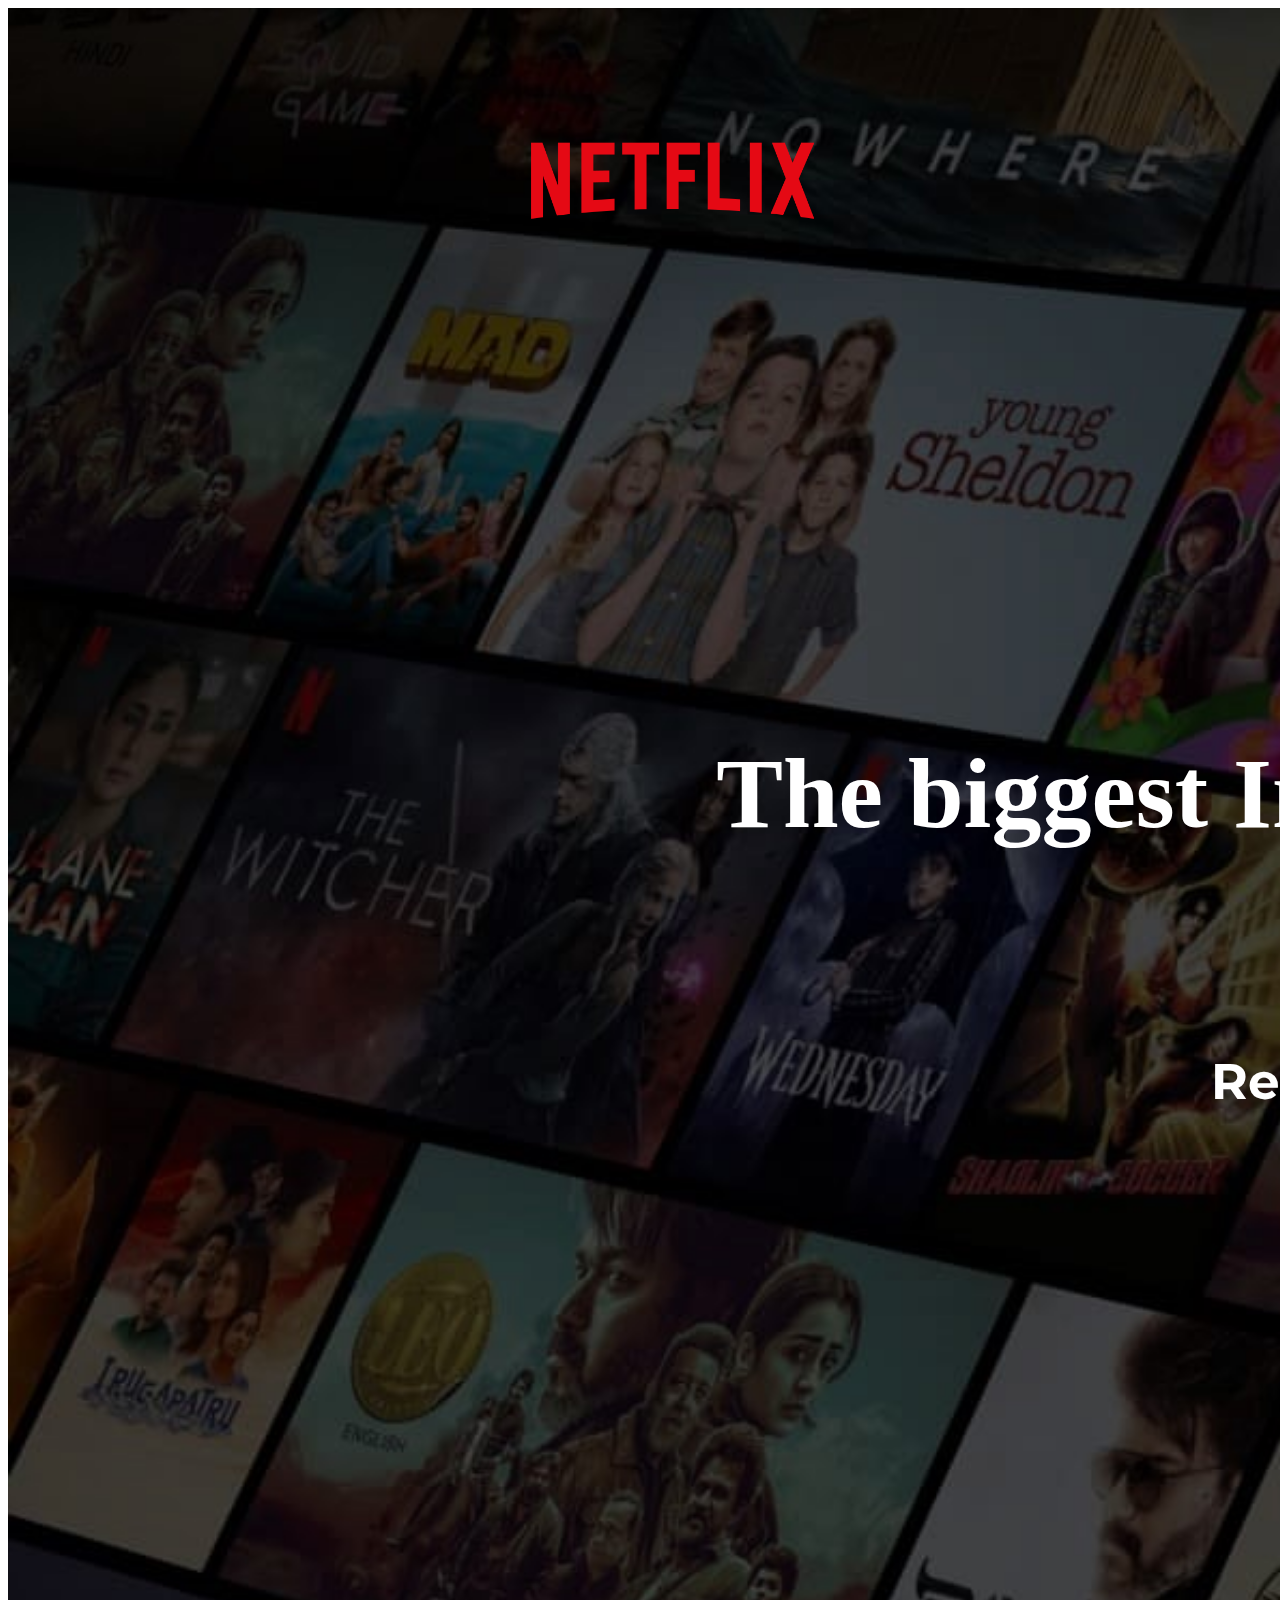
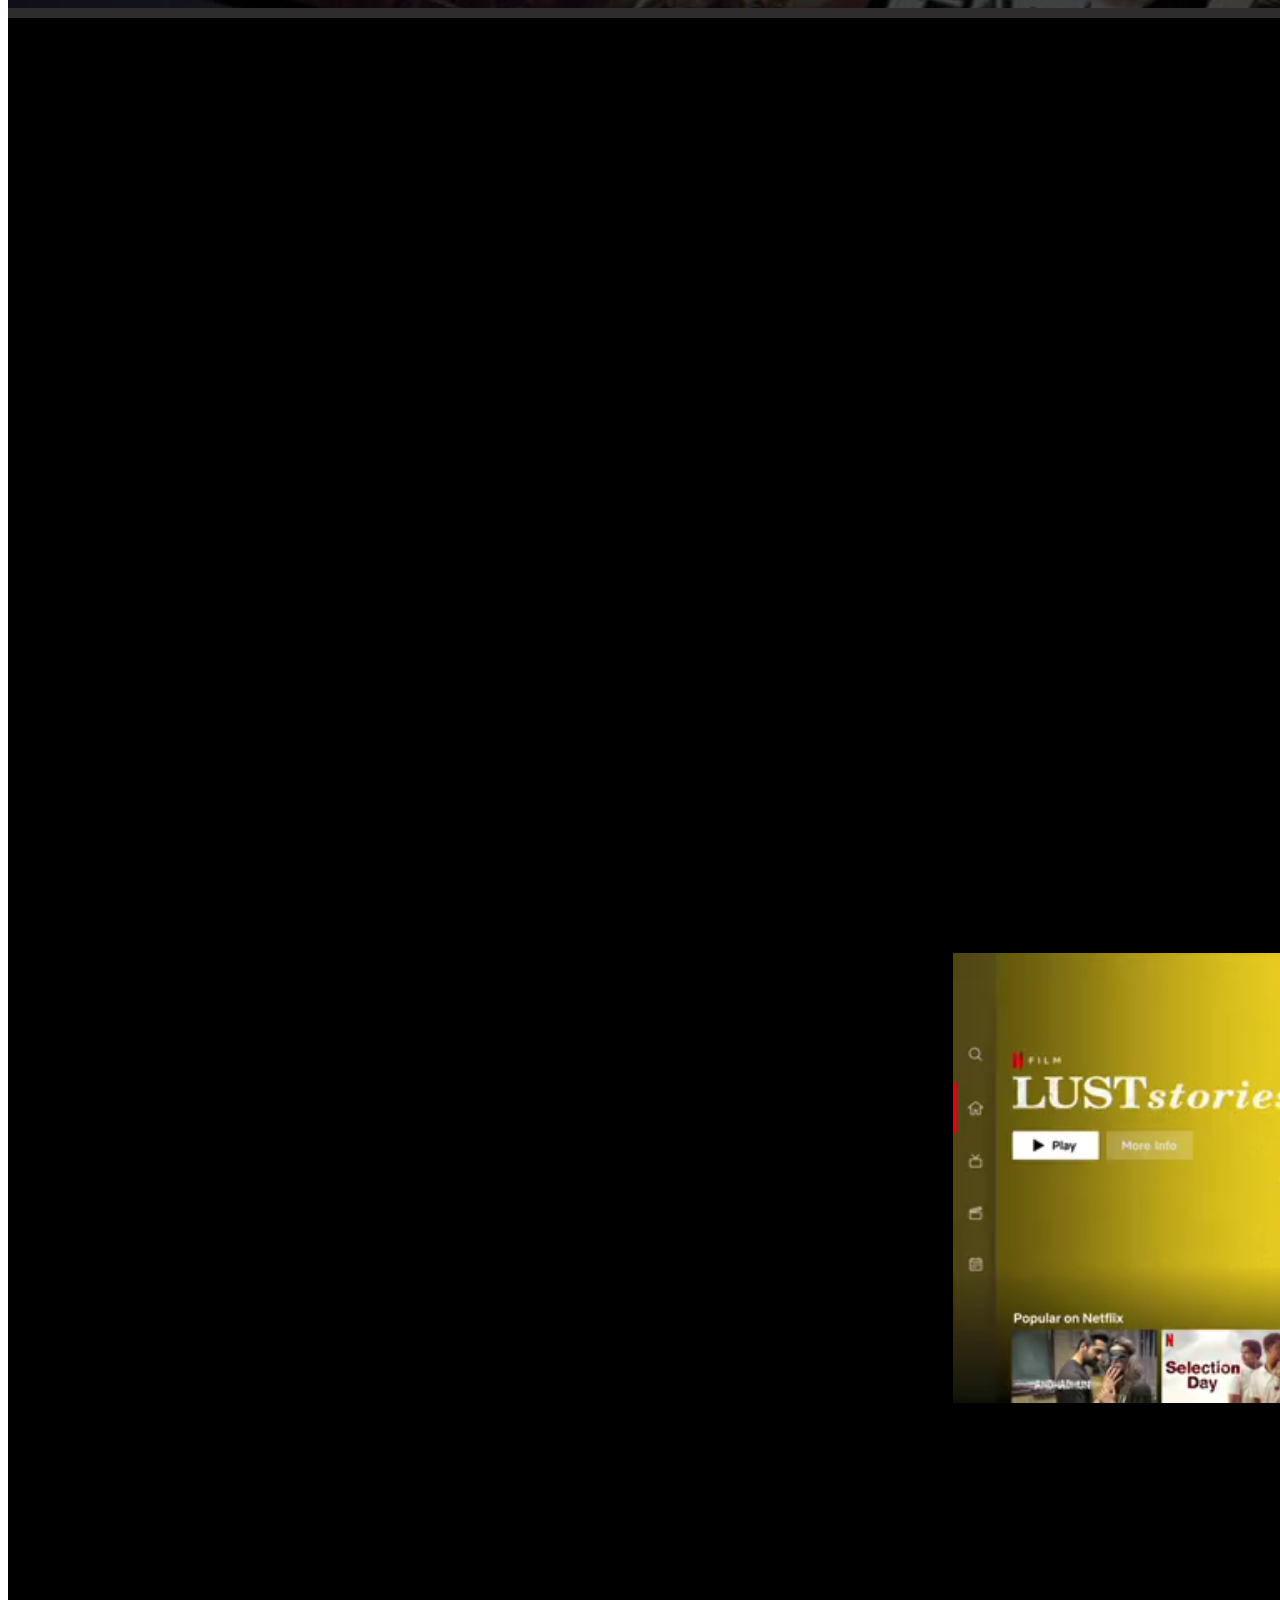
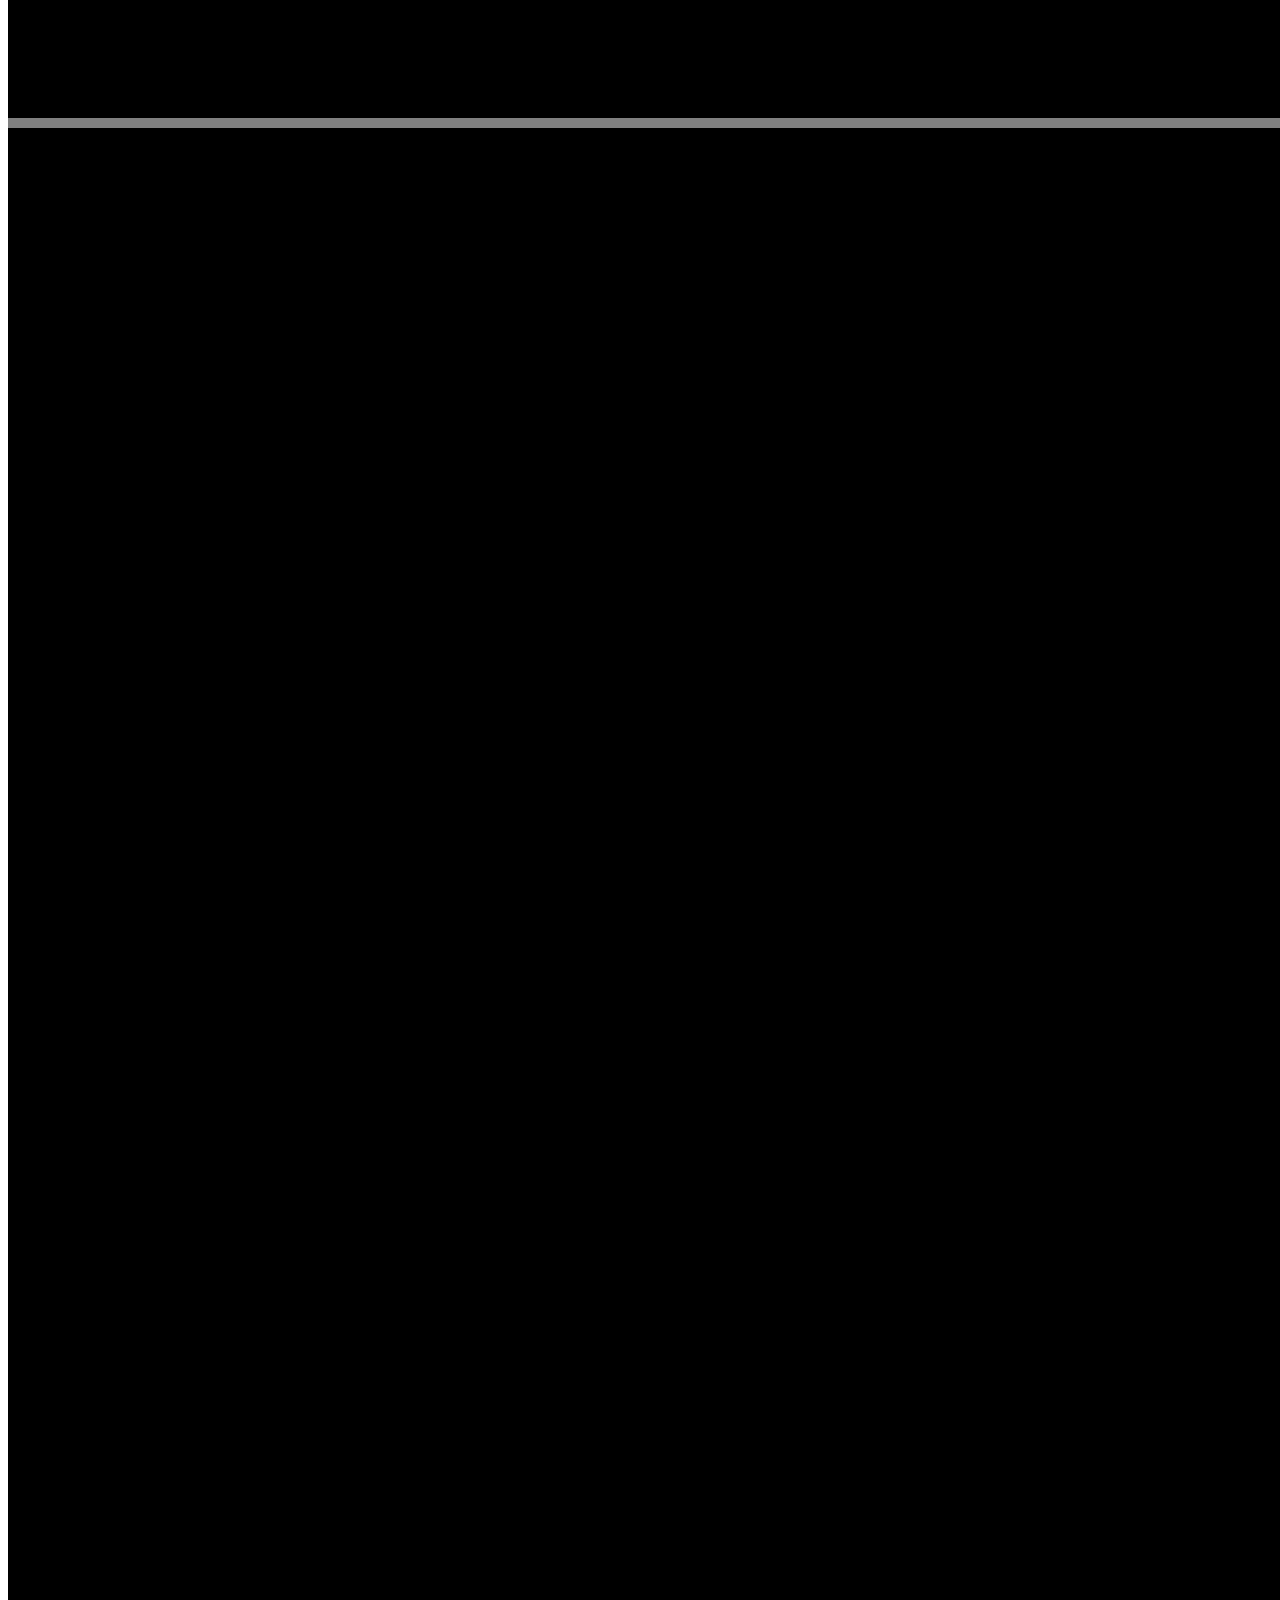
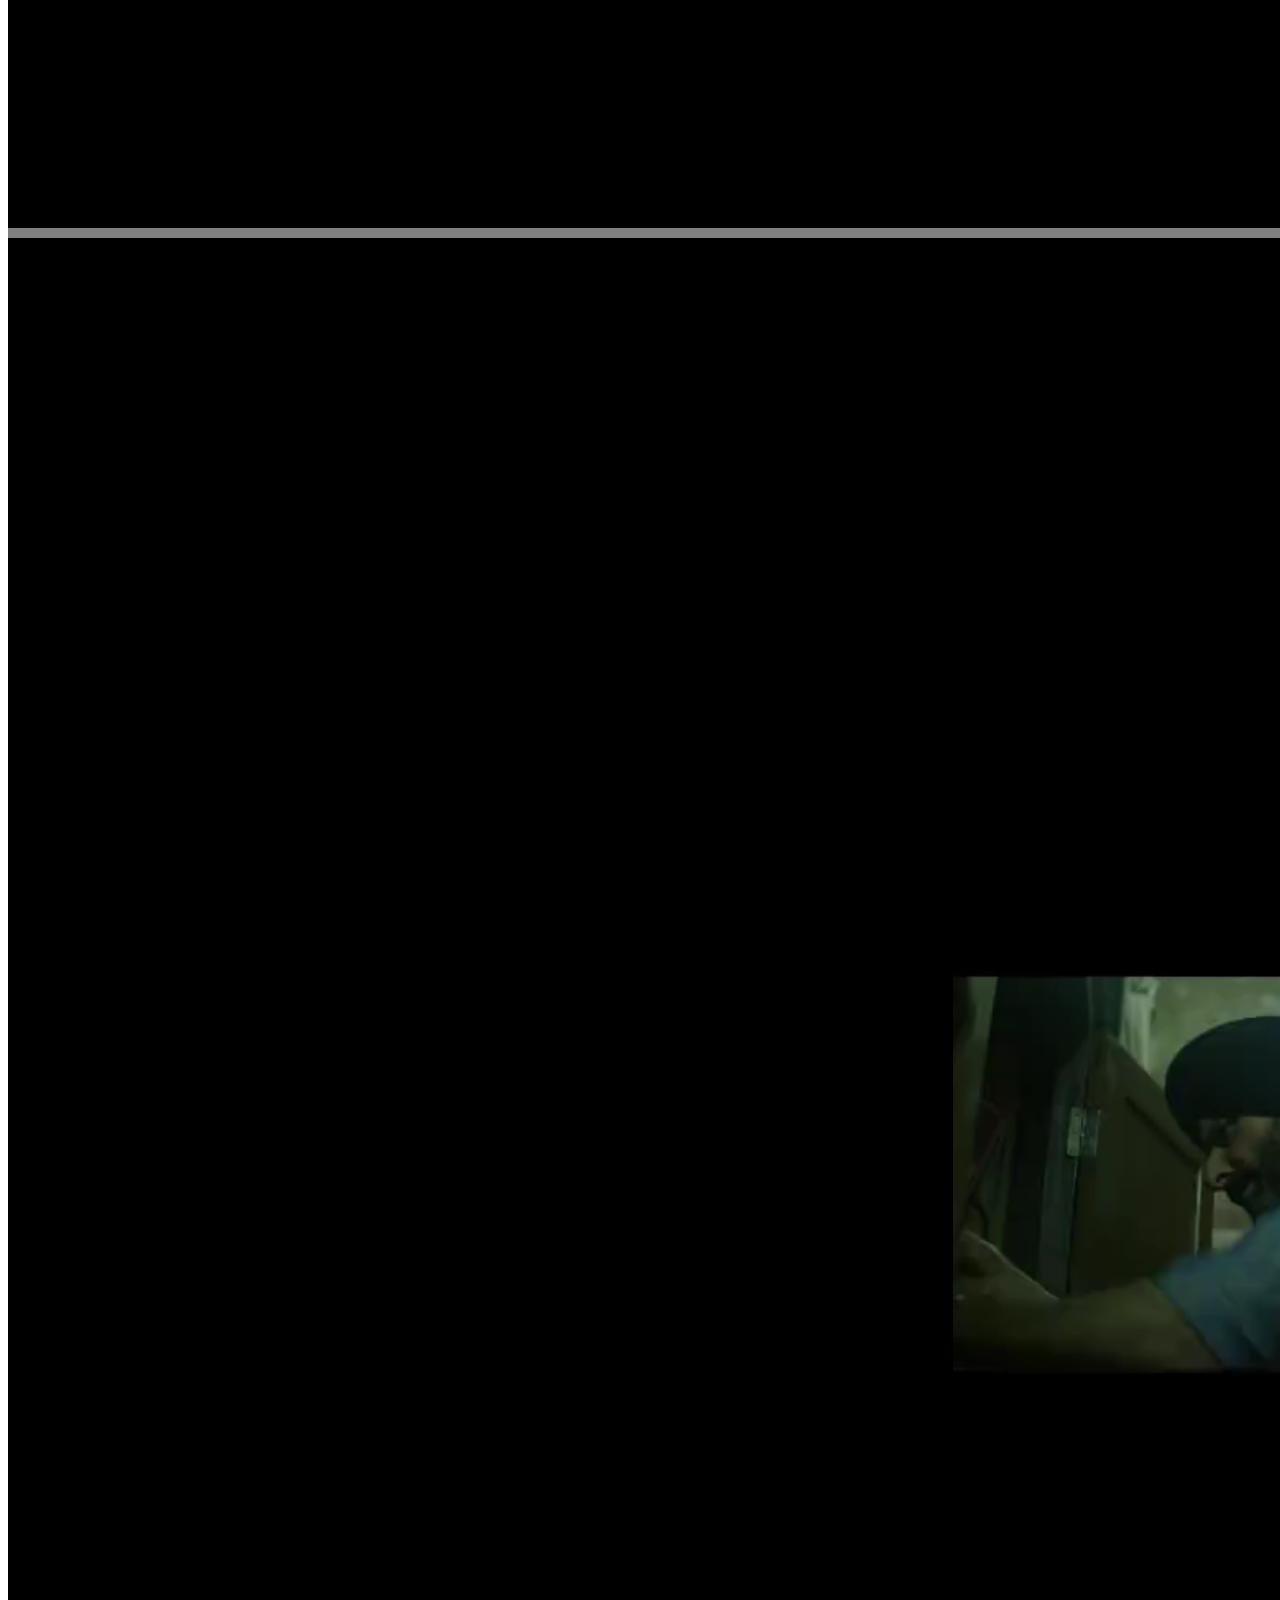
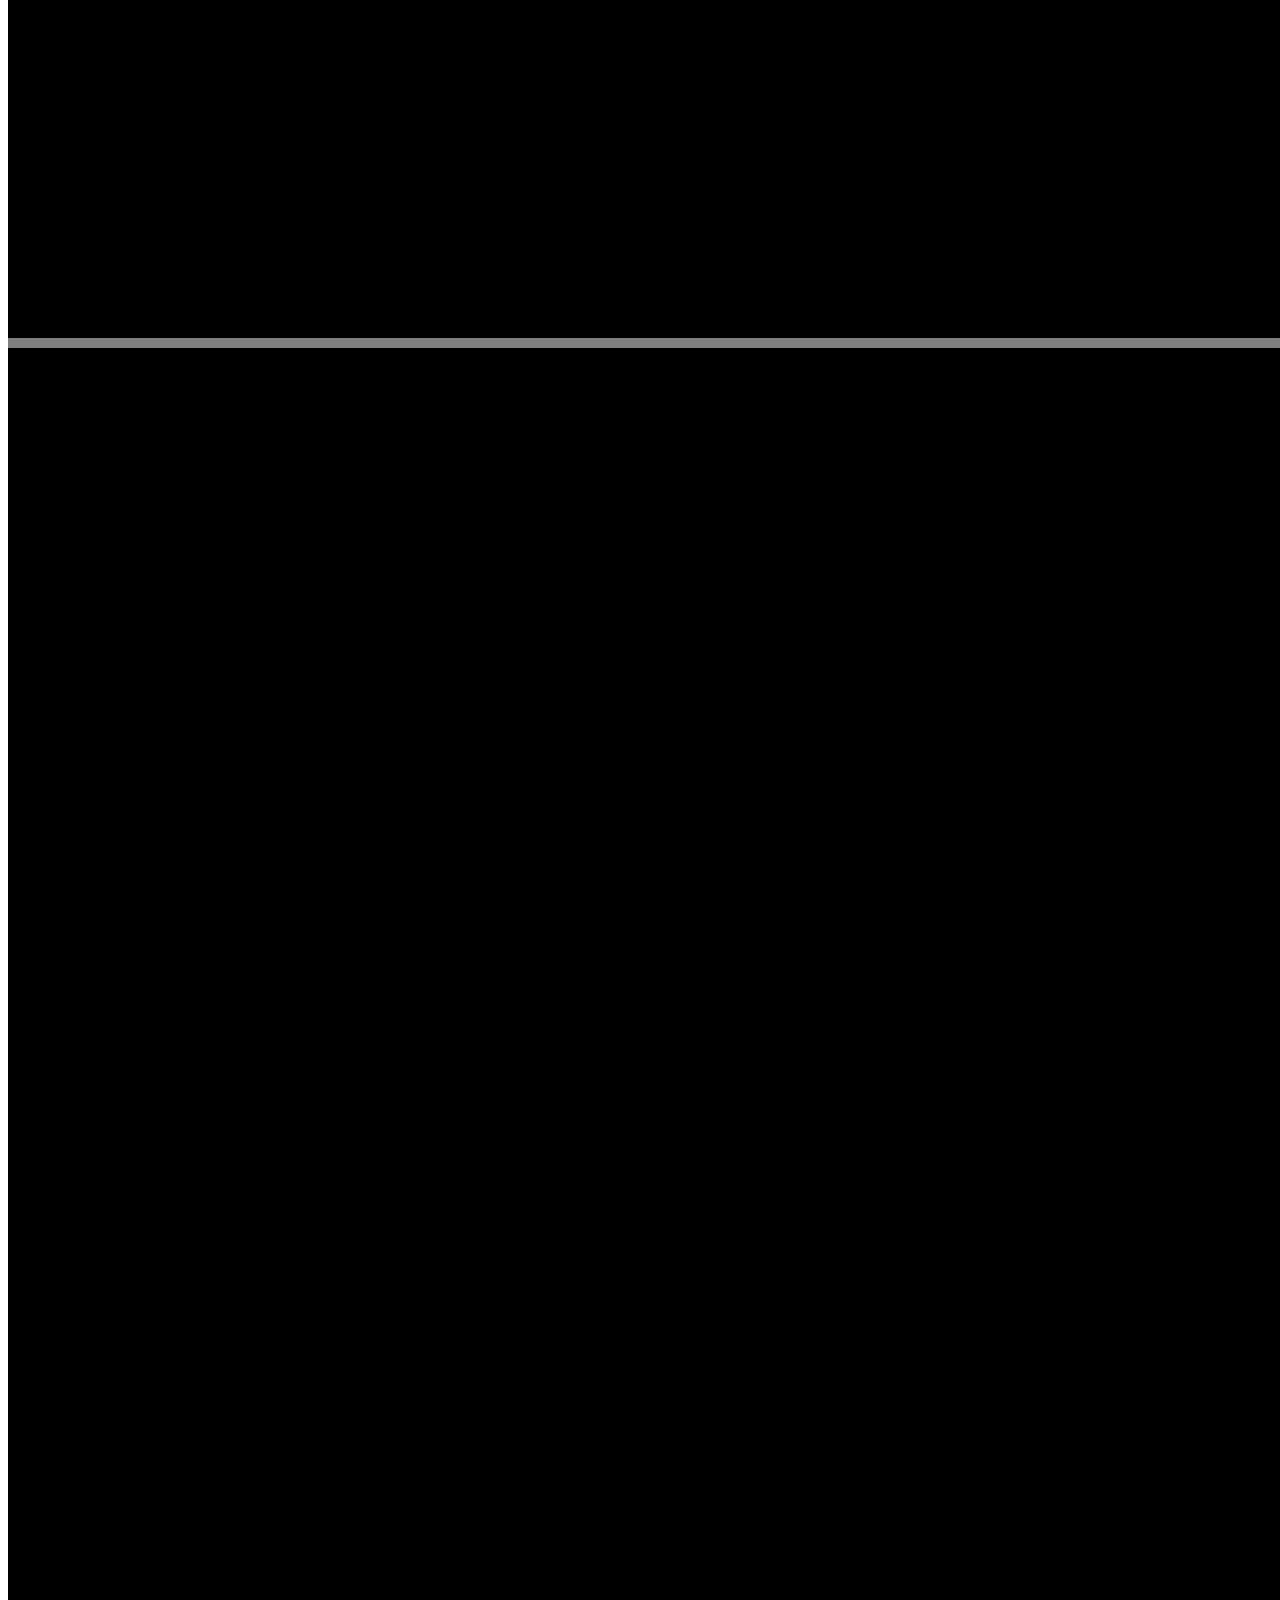
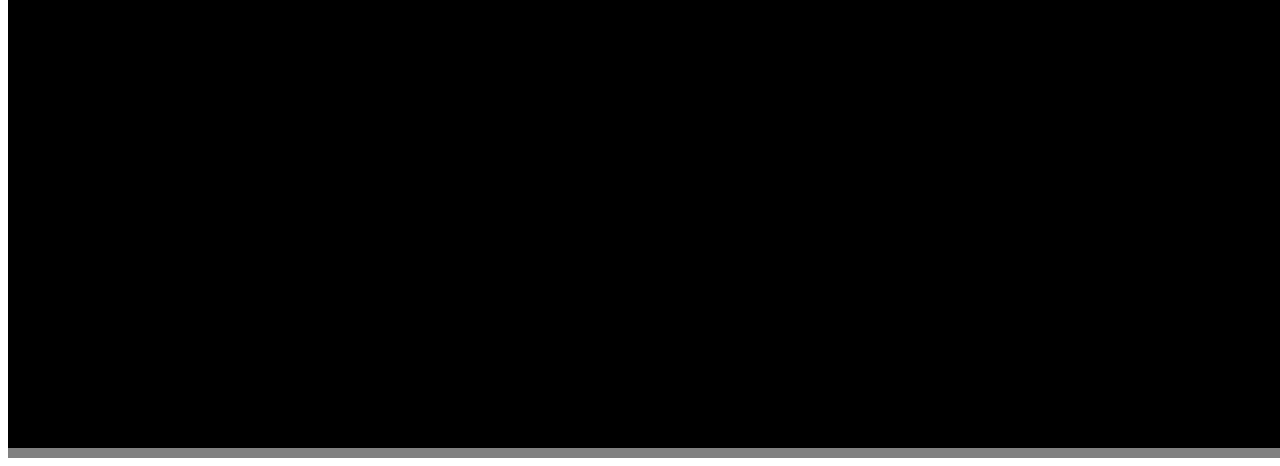
<file: index.html>
<html>

<head>
    <title>Netflix india-Watch TV shows online watch</title>
    <meta name="viewport" content="width=device-width,intial-scale=1.0">
    <link rel="stylesheet" href="style.css">
</head>
<style>
    @import url('https://fonts.googleapis.com/css2?family=Allan&family=Anton&family=Limelight&family=Linefont:wght@100;300&family=Londrina+Outline&family=Raleway:wght@100&family=Space+Grotesk:wght@300&display=swap');
    @import url('https://fonts.googleapis.com/css2?family=Allan&family=Anton&family=Limelight&family=Linefont:wght@100;300&family=Londrina+Outline&family=Raleway:wght@100&family=Space+Grotesk:wght@300&display=swap');
    @import url('https://fonts.googleapis.com/css2?family=Allan&family=Anton&family=Limelight&family=Linefont:wght@100;300&family=Londrina+Outline&family=Montserrat:wght@100&family=Raleway:wght@100&family=Space+Grotesk:wght@300&display=swap');
</style>

<body>
    <main>
        <div class="effect"></div>
        <nav class="sub">
            <img src="netflix-logo-png-2562.png" class="logo">
            <select class="listd">
                <option>English</option>
                <option>hindi</option>
            </select>
            <button class="sign">Sign in</button>
        </nav>


        <div class="headline">
            <h1 class="H1">The biggest Indian hits.
                The best Indian Stories.
                All streaming here.
            </h1>
            <p class="H2">
                <b>Watch anywhere. Cancel anytime.</b>
            </p>
            <p class="towatch"><b>Ready to watch? Enter your email to create or restart your membership.</p></b>
        </div>


        <div class="input">
           
            <label>email add<input type="email" class="inputf" placeholder="Email address"></label>
            <button class="fsignin">Get Started ></button>
        </div>


    </main>

    <div class="sec2">
        <div class="firstdiv">
            <h1 class="enj">Enjoy on your TV</h1><br>
            <h2 class="watc">Watch on smart TVs, PlayStation, Xbox,<br> Chromecast, Apple TV, Blu-ray players and<br>
                more.</h2>
        </div>
        <div class="vid">
            <video src="video-tv-in-0819.m4v" class="video" autoplay loop muted></video>
            <img src="tv.png" class="tv">
        </div>
    </div>


    <div class="sec2">
      
        <div class="vid">
            <img src="mobile.jpg" class="mobile">
        </div>
        <div>
            <h1 class="m1">Download your shows <br>to watch offline</h1><br>
            <h2 class="m2">Save your favourites easily and always have<br> something to watch.</h2>
        </div>
    </div>


    <div class="sec2">
        <div>
            <h1 class="enj2">Watch everywhere</h1><br>
            <h2 class="watc2">Stream unlimited movies and TV shows on<br> your phone, tablet, laptop, and TV.</h2>
        </div>
        <div class="vid">
            <video src="video-devices-in.m4v" class="video2" autoplay loop muted></video>
            <img src="mac.png" class="mac">
        </div>
    </div>


    <div class="sec2">
        <div>
            <h1 class="m1">Create profiles for kids</h1><br>
            <h2 class="m2">Send children on adventures with their <br> favourite characters in a space made just for<br> them free with your membership..</h2>
        </div>
        <div class="vid">
            <img src="child.png" class="mobile">
        </div>
       
    </div>


    <footer class="footer">
        
    </footer>
</body>

</html>
</file>
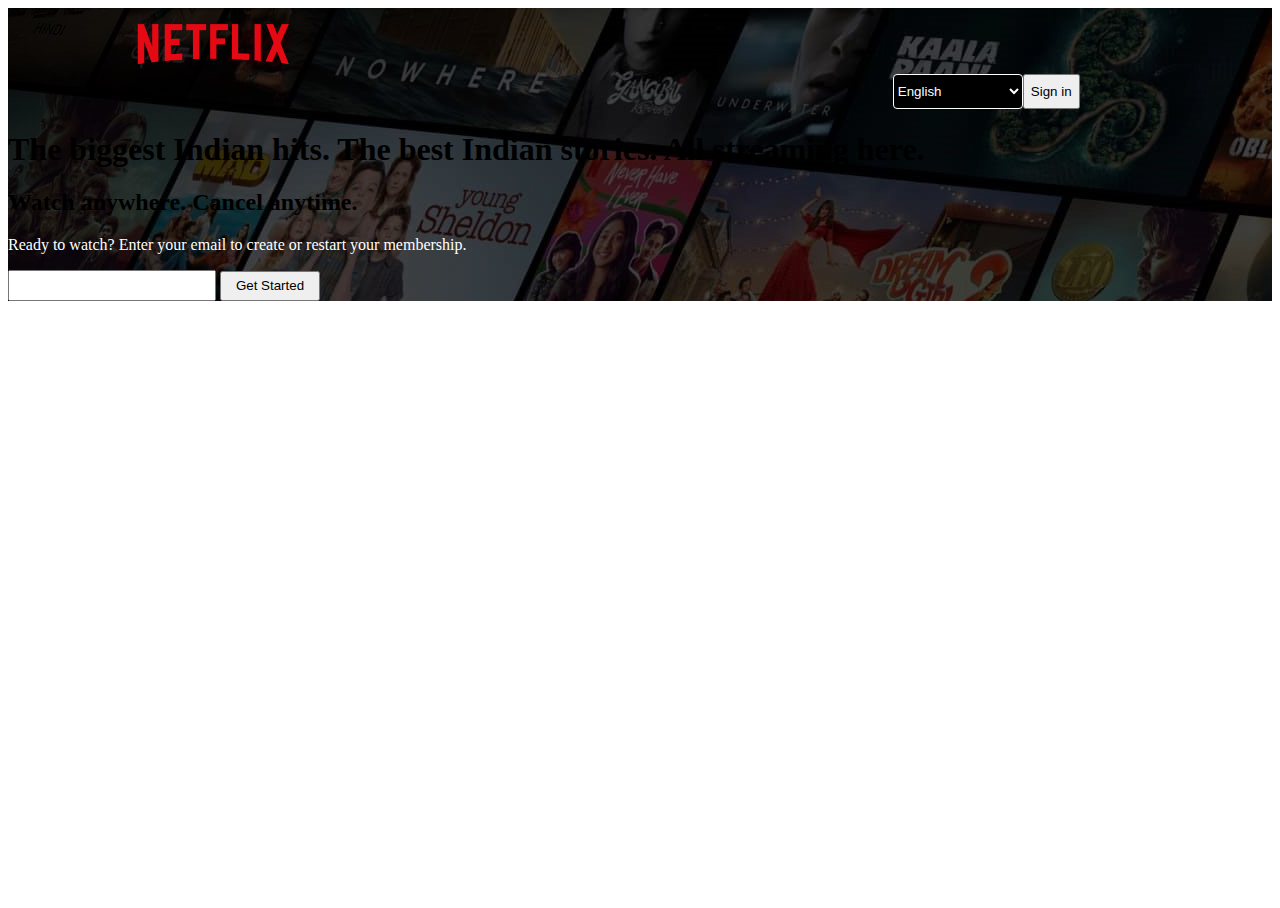
<file: temp.html>
<!DOCTYPE html>
<html>
<head>
    <title></title>
    <style>
        .sec1 {
            background-image: url('bg.jpg');
        }

        .dropdown {
            display: flex;
            margin-left: 70%;
        }

        .logo {
            margin-left: 10%;
            margin-top: 1%;
            width: 160px;
        }

        .effect {
            width: 100%;
            height: 100%;
            position: absolute;
            pointer-events: none;
        }

        .listd {
            height: 35px;
            width: 130px;
            background-color: black;
            color: white;
            border: 0.2px solid;
            border-radius: 4px;
        }

        .headline {
            font-family: 'Franklin Gothic Heavy';
        }

        /* Add this style block to fix the missing closing tag */
        .input {
            margin-top: 20px;
        }

        .input p {
            color: white;
        }

        .inputf {
            height: 25px;
            width: 200px;
        }

        .input button {
            height: 30px;
            width: 100px;
        }
    </style>
</head>
<body>
    <div class="sec1">
        <div class="effect"></div>
        <img src="netflix-logo-png-2562.png" class="logo">
        <div class="dropdown">
            <select class="listd">
                <option>English</option>
                <option>Hindi</option>
            </select>
            <button>Sign in</button>
        </div>

        <div class="headline">
            <h1 class="H1">The biggest Indian hits. 
                The best Indian stories.
                All streaming here.
            </h1>
            <h2 class="H2">
                Watch anywhere. Cancel anytime.
            </h2>
        </div>

        <div class="input">
            <p>Ready to watch? Enter your email to create or restart your membership.</p>
            <input type="email" class="inputf">
            <button>Get Started</button>
        </div>
    </div>
</body>
</html>
</file>
<file: style.css>
main{
    background-image: url('bg.jpg');
    border-bottom: 10px  solid rgb(46, 44, 44);
    width:100%;
    background-position: flex-start center;
    background: cover;
    background-repeat: no-repeat;
    position:relative;
    top:0;
    height:900px;
}
 
.logo{
    margin-left:12%;
    margin-top: 3%;
    width: 155px;
}
.effect{
   /*background: radial-gradient(ellipse at center,rgba(0,0,0,0) 0%,rgba(0,0,0,0.8)100%);*/
   width: 100%;
    height:100%;
    position: absolute;
    pointer-events: none;

}
.listd{
   height:30px;
   width: 130px;
   background-color:rgba(0, 0, 0, 0.6);
   color:white;
   border:0.2px solid;
   border-radius:4px;
   font-size: 16px;
   font-family: verdana,'Gill Sans', 'Gill Sans MT', Calibri, 'Trebuchet MS', sans-serif;
   margin-left: 70%;
   justify-content: center;
   align-items: center;
   
}
.headline{
    font-family: Segoe UI Black;
}
.sub{
    align-items:flex-start; 
    justify-content: space-between;

}
.sign{
    height:30px;
    width:70;
    background-color: red;
    color: white;
    font-size: medium;
    border:0px solid;
    border-radius: 4px;
    margin-left: 2%;
}
.headline{

}
.H1{
    margin-top: 10%;
    margin-left: 15%;
    color:white;
    font-size: 50px;
    align-content: center;
}
.H2{
    margin-left: 36%;
    color:white;
    font-family: Montserrat;
    font-size:23px;
}
.towatch{
    margin-left:25%;
    font-family: Montserrat;
    font-size:23px;
    color:white;

}
.inputf{
    margin-left:22%;
    height:60px;
    width: 400px;
    border:0.2px solid white;
    border-radius: 5px;
    background-color:rgba(0, 0, 0, 0.6) ;
    font-size: 18px;
    color:white;    

}
.fsignin{
    height:60px;
    width: 200px;
    border:0px solid;
    border-radius: 5px;
    background-color: red;
    font-size:20px;
    color:white;
    margin-bottom: 9%;

}
.sec2{
    display: flex;
    position: relative;
     background-color: black;
    height: 600px;
    color:white;
    border-bottom: 10px  solid rgb(46, 44, 44);
}
.video{
    
    width: 360px;
    position:absolute;
    left:777px;
    top: 70px;
}
.firstdiv{
    padding:64px;
}
.tv{
    width:36vw;
    position:relative;
    z-index: 10;
    margin-left:20%;
}
.enj{
    font-family: Segoe UI Black;
    font-size: 50px;
    color:white;
    position: relative;
    left: 140px;
    top: 70px; 
}
.watc{
    font-family: Montserrat;
    position:relative ;
    top: 50px;
    left: 140px;

}
.mobile{
    display: flex;
    align-items: center;
    justify-content: flex-start;
    width:480px;
    margin-left: 23%;
}
.m1{
    font-family: Segoe UI Black;
    font-size: 50px;
    color:white;
    position: relative;
    left: 140px;
    top: 70px; 
    text-wrap: wrap;
}
.m2{
    font-family: Montserrat;
    position:relative ;
    top: 50px;
    left: 140px;
    text-wrap: wrap;
}
.video2{
    width: 23%;
    position:absolute;
    left:820px;
    top: 50px;
}
.mac{
    width:75%;
    position:relative;
    left:240px;
    top: 20px;
}
.enj2{
    font-family: Segoe UI Black;
    font-size: 50px;
    color:white;
    position: relative;
    left: 140px;
    top: 70px; 
    text-align: start;
}
.watc2{
    font-family: Montserrat;
    position:relative ;
    top: 50px;
    left: 140px;
    text-align: center;
    text-wrap: wrap;
}


@media screen and (max-width:1300px) {
    .sec2{
        display: flex;
        flex-direction: column;
        flex-wrap: wrap;
        background-color: black;
        height: 1700px;
        width:340%;
        color:white;
        border-bottom: 10px  solid grey;
        align-items: center;
        justify-content: center;

    }
    .firstdiv{
        text-align: center;
    }
    .vid{

    }
    .enj{
        font-size: 110px;
        justify-items: center;
        align-content: center;
        flex-wrap: wrap;
        text-align: center;
        left:0;
    }
    .watc{
        font-size: 50px;
        text-wrap:wrap ;
        left:0;
    }
    .tv{
        width: 1000px;
       left: -20%;
    }
    .video{
        width:800px;
        margin-left: 0;
        left:22%;
        top:55%;
    }
    .mobile{
        width: 1100px;
        left:400%;
        top:10%;
        margin-left: 0%;

    
    }
    .m1{
        font-size: 110px;
        justify-items: center;
        align-content: center;
        flex-wrap: wrap;
        text-align: center;
        left:0%;
    }
    .m2{
        font-size: 50px;
        text-wrap:wrap ;
        left:0;
        text-align: center;
    }
    main{
        height: 1600px;
        width:340%;
        background-size: cover;
        
    }
    .video2{
        width:790px;
        left:22%;
        top:42%;
    }
    .mac{
        width: 1300px;
       left: 0%; 
    }
    .enj2{
        font-size: 110px;
        justify-items: center;
        align-content: center;
        flex-wrap: wrap;
        text-align: center;
        left:0;
    }
    .watc2{
        font-size: 50px;
        text-wrap:wrap ;
        left:0;
        text-align: center;

    }
    .headline{
        padding: 50px;
    }
    .H1{
        margin-left: 0;
        left:0;
        text-align: center;
        font-size: 100px;
        text-wrap: wrap;
    }
    .H2{
        margin-left: 0;
        left:0;
        text-align: center;
        font-size: 60px;
        text-wrap: wrap;
    }
    .towatch{
        margin-left: 0;
        left:0;
        text-align: center;
        font-size: 50px;
        text-wrap: wrap;
    }
    .input{
        padding:50px;
        top:0;
        display: flex;
        flex-direction: column;
        align-items: center;
        justify-content: center;
     
        margin-left: 0;
    }
    .inputf{
        width: 1000px;
        height: 150px;
        position: relative;
        align-self: center;
        left: -200px;
        font-size: 50px;
        border-radius: 10px;
    }
    .fsignin{
        height: 130px;
        width: 600px;
        font-size: 60px;
        border-radius: 10px;
    }
    .logo{
        width: 300px;
    }
    .listd{
        width: 200px;
        height: 100px;
        font-size: 40px;
        position: relative;
        left:-15%;
        border-radius: 9px;
    }
    .sign{
        width: 170px;
        height: 100px;
        font-size: 40px;
        position: relative;
        left:-15%;
        border-radius: 9px;
    }
    
}
@media (max-width:400px) and (max-height:700px) {
    main{
        height: 1900px;
    }
    .listd{
        left:-15%;
        
        border-radius: 9px;
    }
    .sign{
        width: 150px;
        border-radius: 9px;
    }
    
}
</file>
